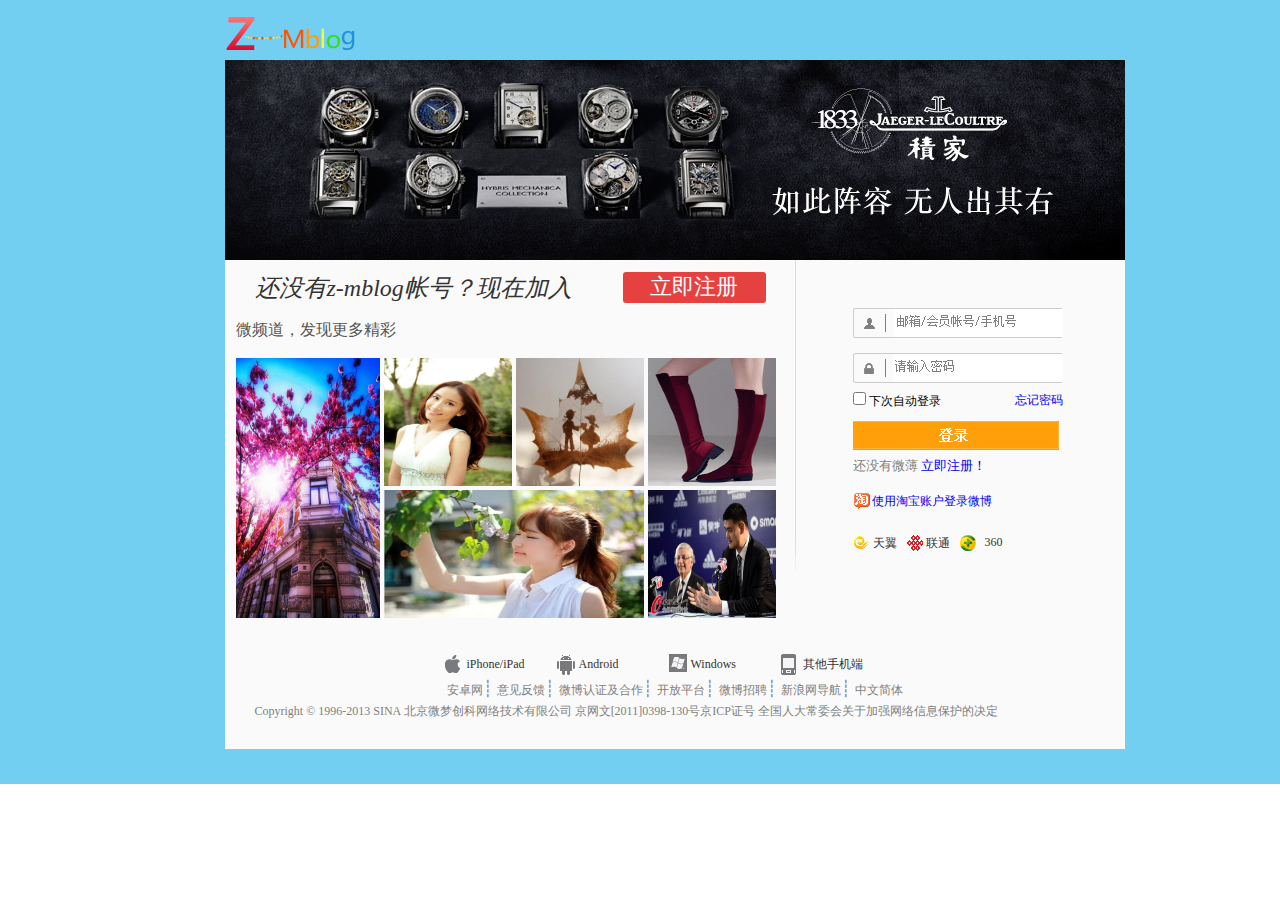
<file: z log/z-mblog.html>
﻿<!DOCTYPE html PUBLIC "-//W3C//DTD XHTML 1.0 Transitional//EN" "http://www.w3.org/TR/xhtml1/DTD/xhtml1-transitional.dtd">
<html>
	<head>
		<meta http-equiv="Content-Type" content="text/html;charset=utf-8">
		<title>weibo</title>
		<meta name="keywords" content="jquery,div,css,javascript">
		<meta name="description" content="this is a .. page.">
		<meta name="author" content="team206">
		<link rel="stylesheet" type="text/css" href="css/z-mblog.css"></link>
		<script type="text/javascript" src="js/jquery-2.0.3.min.js"></script>
		<script type="text/javascript" src="js/z-mblog.js"></script>
	</head>

	<body>
		<div id="nologin">
			<div id="header">
				<div id="logo"><img id="lolo" src="css/images/logo.png"></div>
			</div>
			<div id="main">
				<div id="top"></div>
				<div id="info">
					<div id="leftbox">
						<div id="slogan">
							还没有z-mblog帐号？现在加入
							<a class="btn" href="#">
								<span>立即注册</span>
							</a>

						</div>

						<div id="video">
							<div id="weipin">微频道，发现更多精彩</div>
							<div id="photo">
								<div id="photo1"><a href="#"><img id="photo11" src="css/images/国外游.jpg"></a></div>
								<div id="photo2"><a href="#"><img id="photo22" src="css/images/美女.jpg"></a></div>
								<div id="photo3"><a href="#"><img id="photo33" src="css/images/英文语录.jpg"></a></div>
								<div id="photo4"><a href="#"><img id="photo44" src="css/images/时尚.jpg"></a></div>
								<div id="photo5"><a href="#"><img id="photo55" src="css/images/人生语录.jpg"></a></div>
								<div id="photo6"><a href="#"><img id="photo66" src="css/images/体育.jpg"></a></div>
							</div>

						</div>

					</div>
					<div id="loginbox">
						<div id="loginform">
							<div class="infolist">
								<div class="username">
									<input class="youinput" type="text"/>
								</div>
							</div>
							<div class="infolist">
								<div class="username2	">
									<input class="youinput2" type="text"/>
								</div>
							</div>
							<div id="xiaci">
								<div id="right">
									<a href="#">忘记密码</a>
								</div>
								<lable id="denglu">
									<input class="dian" type="checkbox" />
									下次自动登录
								</lable>
							</div>
							<div id="loginbtn">
								<div class="deng">
									<a class="btndeng" href="#"><img src="css/images/6.bmp"></a>
								</div>
								<div class="deng">
									还没有微薄
									<a id="zhuce" href="#">立即注册！</a>
								</div>
							</div>
						</div>
						
						<div id="taobao">
							<div id="taobao2">
								<div id="taobao3">
									<a id="bao" href="#">使用淘宝账户登录微博</a>
								</div>
							</div>
						</div>

						<div id="tianyi">
							<ul>
								<li class="yi">
									<a href="#">
										<div id="tu"></div>
										<span class="zi">天翼</span>
									</a>
								</li>
								<li class="yi">
									<a href="#">
										<div id="tu2"></div>
										<span class="zi">联通</span>
									</a>
								</li>
								<li class="yi">
									<a href="#">
										<div id="tu3"></div>
										<span class="zi">360</span>
									</a>
								</li>
							</ul>
						</div>

					</div>



				</div>

				<div id="footer">
					<div id="system">
						<ul id="uu">
							<li class="ping">
								<a href="#">
									<div id="pingtu"></div>
									<span class="pad">iPhone/iPad</span>
								</a>
							</li>
							<li class="ping">
								<a href="#">
									<div id="pingtu2"></div>
									<span class="pad">Android</span>
								</a>
							</li>
							<li class="ping">
								<a href="#">
									<div id="pingtu3"></div>
									<span class="pad">Windows</span>
								</a>
							</li>
							<li class="ping">
								<a href="#">
									<div id="pingtu4"></div>
									<span class="pad">其他手机端</span>
								</a>
							</li>
						</ul>
					</div>

					<div id="help">
						<a class="baise" href="#">安卓网</a>┊
						<a class="baise" href="#">意见反馈</a>┊
						<a class="baise" href="#">微博认证及合作</a>┊
						<a class="baise" href="#">开放平台</a>┊
						<a class="baise" href="#">微博招聘</a>┊
						<a class="baise" href="#">新浪网导航</a>┊
						<a class="baise" href="#">中文简体</a>	
					</div>
					<div id="txt">
						Copyright © 1996-2013 SINA 北京微梦创科网络技术有限公司 
						<span>京网文[2011]0398-130号京ICP证号   全国人大常委会关于加强网络信息保护的决定</span>
					</div>

				</div>

			</div>

		</div>
		<div id="kongkong"></div>
	</body>

</html>
</file>
<file: z log/css/z-mblog.css>
*{margin: 0;padding: 0;}
img{border: 0}
ul,li{list-style: none;}
a{text-decoration: none;}


#nologin{width: 1349px;height: 749px;margin: auto;background-color: rgb(115, 207, 241);}
#header{width: 900px;height: 40px;padding: 10px 0 10px 0;margin:auto;}
#main{width: 900px;height: 689px;margin: auto;background-color: rgb(250, 250, 250);}



#logo{width: 130px; height:40px;}
#lolo{width: 130px;height: 40px;}



#top{width: 900px;height: 200px;background-image: url("images/2.jpg");}
#info{width: 900px;height: 379px;}
#leftbox{width: 566px;height: 379px;float: left;}
#slogan{width: 536px;height: 35px;padding: 12px 0 13px 30px;font-size: 24px;color: rgb(51, 51, 51);font-family: "microsoft yahei";font-weight: 400;font-style: italic;}
.btn{width: 143px;height: 31px;display: block;float: right;color: rgb(255, 255, 255);font-size: 22px;font-style: normal;background-color: rgb(230, 65, 65);text-align: center;border-radius: 3px;margin: 0 25px 0 0;}
#video{width: 566px;height: 318px;}
#weipin{width: 544px;height: 34px;margin: auto;color: rgb(85, 85, 85);font-size: 16px;font-family: Microsoft Yahei,Simsun,Tahoma;}
#photo{width: 544px;height: 264px;margin: auto;}
#photo1{width: 144px;height: 260px;float: left;margin: 4px 4px 0 0;}
#photo2{width: 128px;height: 128px;float: left;margin: 4px 4px 0 0;}
#photo3{width: 128px;height: 128px;float: left;margin: 4px 4px 0 0;}
#photo4{width: 128px;height: 128px;float: left;margin: 4px 4px 0 0;}
#photo5{width: 260px;height: 128px;float: left;margin: 4px 4px 0 0;}
#photo6{width: 128px;height: 128px;float: left;margin: 4px 4px 0 0;}
#photo11{width: 144px;height: 260px;}
#photo22{width: 128px;height: 128px;}
#photo33{width: 128px;height: 128px;}
#photo44{width: 128px;height: 128px;}
#photo55{width: 260px;height: 128px;}
#photo66{width: 128px;height: 128px;}







#loginbox{width: 330px;height: 313px;float: right;background-image: url("images/9.png");background-position: -8px -28px; background-repeat: no-repeat;}
#loginform{width: 250px;height: 173px;margin: 48px auto 0 auto;padding: 0 0 0 36px;}
.infolist{width: 250px;height: 30px;margin: 0 0 15px 0;}
.username{width: 165px;height: 28px;padding: 0 4px 0 39px;border: 1px solid #ccc;background-image: url("images/3.png");background-position: 0px 0px;border-radius: 2px;}
.username2{width: 165px;height: 28px;padding: 0 4px 0 39px;border: 1px solid #ccc;background-image: url("images/3.png");background-position: 0px -50px;border-radius: 2px;}
.youinput{width: 165px;height: 28px;padding: 0 5px 0 0;border: none;background-image: url("images/4.bmp");background-repeat: no-repeat;background-position: -1px 2px;}
.youinput2{width: 165px;height: 28px;padding: 0 5px 0 0;border: none;background-image: url("images/5.bmp");background-repeat: no-repeat;background-position: 0 4px;}
#xiaci{width: 250px;height: 16px;margin: -6px 0 13px 0;}
#loginbtn{width: 250px;height: 60px;margin: 0 0 10px 0;}
#right{width: 48px;height: 14px;margin: 0 40px 0 0;float: right;font-size: 12px;color: rgb(10, 140, 210);}
#right:hover{text-decoration: underline;color: rgb(10, 140, 210);}
#denglu{width: 100px;height: 14px;font-size: 12px;color: black;}
.deng{width:250px;height: 30px; color: rgb(128, 128, 128);font-size: 13px;line-height: 30px;}
.btndeng{background-repeat: no-repeat;}
#zhuce:hover{text-decoration: underline;}



#taobao{width:211px;height: 48px;padding: 6px 0 0 0;margin: auto;background-image: url("images/7.png"); }
#taobao2{width: 211px;height: 48px;}
#taobao3{width: 212px;height: 20px;background-image: url("images/8.png");background-repeat: no-repeat;margin: 6px 0 0 0;}
#bao{font-size: 12px;margin: 0 0 0 18px;}
#bao:hover{text-decoration: underline;color: #f60;}


#tianyi{width: 271px;height: 20px;float: right;}
.yi{width: 43px;height: 16px;margin: 0 10px 4px 0;float: left;}
#tu{width: 16px;height: 16px;margin: 0 3px 0 0;	background-image: url("images/3.png");background-position: -20px -100px;float: left;}
#tu2{width: 16px;height: 16px;margin: 0 3px 0 0;	background-image: url("images/3.png");background-position: -40px -100px;float: left;}
#tu3{width: 16px;height: 16px;margin: 0 3px 0 0;	background-image: url("images/3.png");background-position: -60px -100px;float: left;}
.zi{font-size: 12px;color: rgb(51, 51, 51);float: right;}
.zi:hover{text-decoration: underline;color:rgb(10, 140, 210); }


#footer{width: 840px;height: 63px;padding: 15px 30px 30px 30px;}
#system{width: 840px;height: 21px;}
.ping{width: 92px;height: 14px;margin: 0 0 0 20px;float: left;}
#pingtu{width: 20px;height: 21px;margin: 0 2px 0 0;background-image: url("images/3.png");background-position:0 -120px;float: left; }
#pingtu2{width: 20px;height: 21px;margin: 0 2px 0 0;background-image: url("images/3.png");background-position:-20px -120px;float: left; }
#pingtu3{width: 20px;height: 21px;margin: 0 2px 0 0;background-image: url("images/3.png");background-position:-40px -120px;float: left; }
#pingtu4{width: 20px;height: 21px;margin: 0 2px 0 0;background-image: url("images/3.png");background-position:-60px -120px;float: left; }
.pad{font-size: 12px;color: rgb(51, 51, 51);}
#uu{padding: 0 0 0 170px;}
.pad:hover{text-decoration: underline;color:rgb(10, 140, 210);  }


#help{width: 840px;height: 19px;margin: 4px 0 5px 0;color: rgb(128, 128, 128);text-align: center;}
.baise{font-size: 12px;color: rgb(128, 128, 128);}
.baise:hover{text-decoration: underline;color:rgb(10, 140, 210); }


#txt{width: 840px;height: 14px;color: rgb(128, 128, 128);font-size: 12px; }


#kongkong{width: 1369px;height: 35px;background-color: rgb(115, 207, 241);}
</file>
